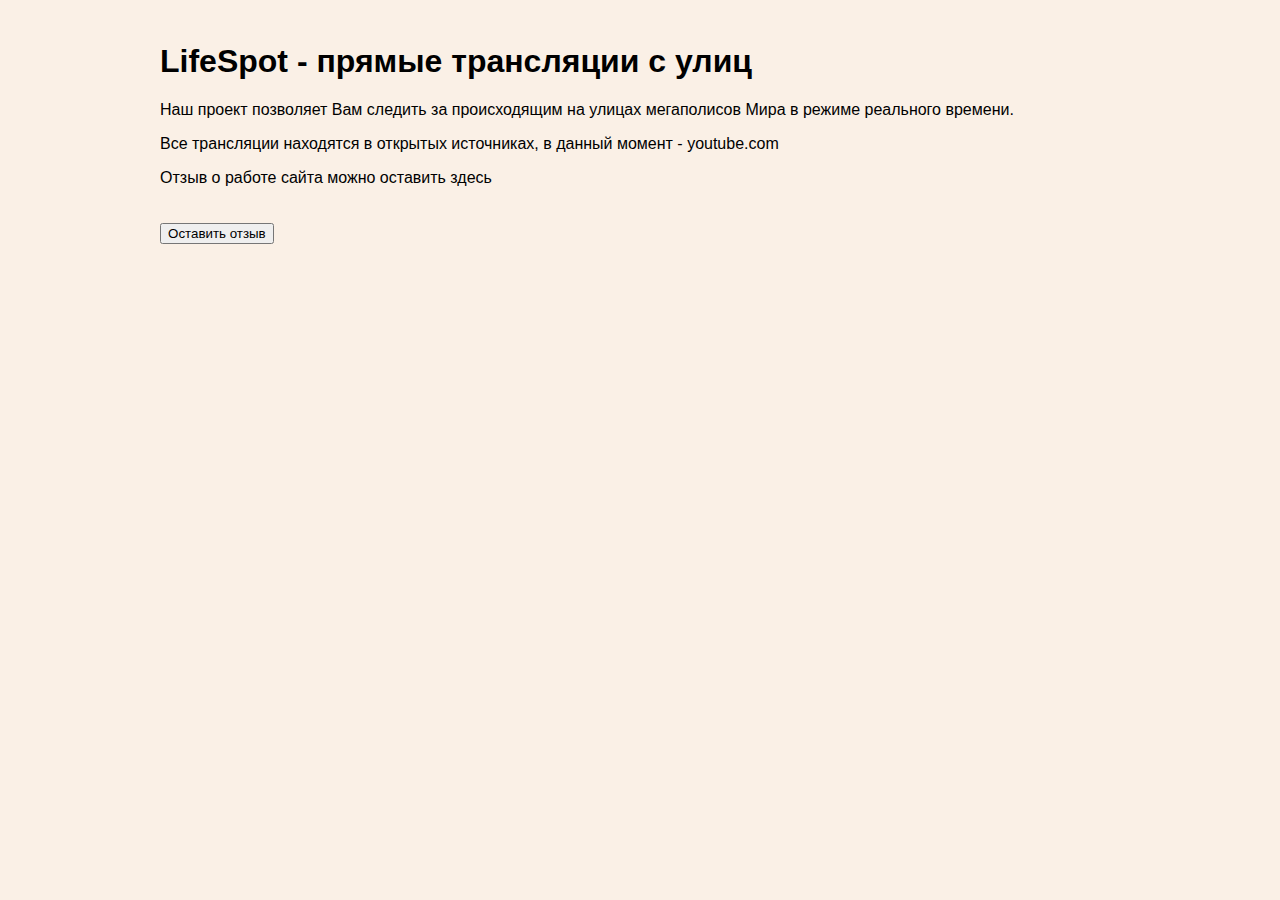
<file: LifeSpot/Views/about.html>
﻿<!DOCTYPE html>
<html lang="en">
<head>
    <meta charset="UTF-8">
    <title>LifeSpot</title>
    <link href="../Static/CSS/index.css" rel="stylesheet" type="text/css">
    <script src="../Static/JS/about.js"></script>
</head>
<body>
    <header id="header-index">
        <h1>LifeSpot - прямые трансляции с улиц</h1>
        <p>Наш проект позволяет Вам следить за происходящим на улицах мегаполисов Мира в режиме реального времени.</p>
        <p>Все трансляции находятся в открытых источниках, в данный момент - youtube.com</p>
        <!--SLIDER-->
        <p>Отзыв о работе сайта можно оставить здесь</p>
    </header>
    <div class="reviews">
        <div class="review-button">
            <button onclick="addComment();">Оставить отзыв</button>
        </div>
    </div>
    <!--SIDEBAR-->
    <!--FOOTER-->
</body>
</html>
</file>
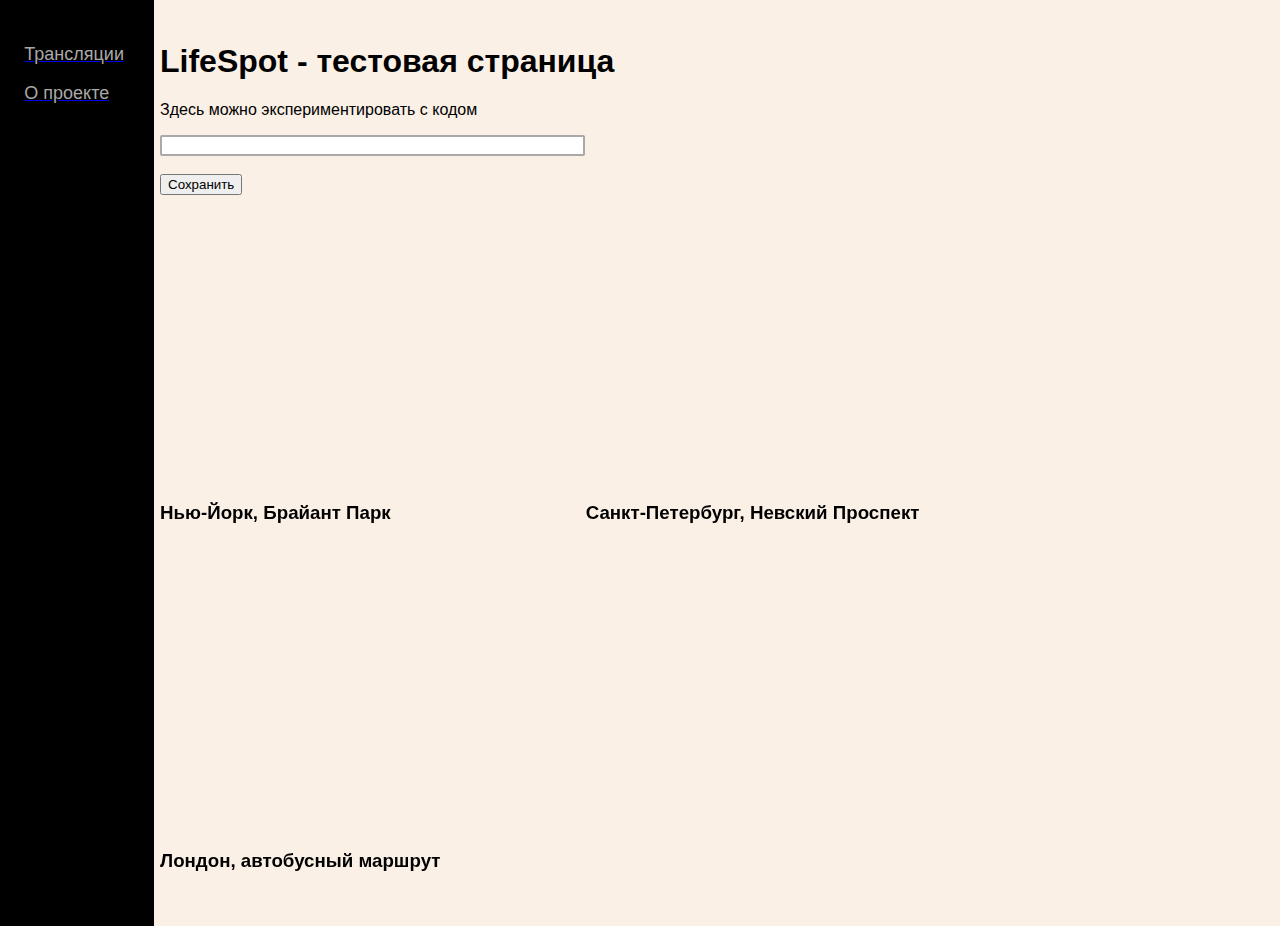
<file: LifeSpot/Views/testing.html>
﻿<!DOCTYPE html>
<html lang="en">

<head>
    <meta charset="UTF-8">
    <title>LifeSpot</title>
    <link href="../Static/CSS/index.css" rel="stylesheet" type="text/css">
    <script  type="text/javascript" defer src="../Static/JS/testing.js"></script>
</head>

<header id="header-index">
    <h1>LifeSpot - тестовая страница</h1>
    <p>Здесь можно экспериментировать с кодом</p>
    <input type="text" oninput="" size=50%>
    <br><br>
    <button onclick="saveInput();">Сохранить</button>
</header>

<aside id="sidebar">
    <div class="navbar">
        <a href="/"><p>Трансляции</p></a>
        <a href="/"><p>О проекте</p></a>
    </div>
</aside>

<!--SIDEBAR-->
<body>
    <div class="video-container">
        <iframe width="410" height="265" src="https://www.youtube.com/embed/srlpC5tmhYs" title="YouTube video player" frameborder="0" allow="accelerometer; autoplay; clipboard-write; encrypted-media; gyroscope; picture-in-picture" allowfullscreen></iframe>
        <h3 class="video-title">Нью-Йорк, Брайант Парк</h3>
    </div>
    <div class="video-container">
        <iframe width="410" height="265" src="https://www.youtube.com/embed/wCcMcaiRbhM" title="YouTube video player" frameborder="0" allow="accelerometer; autoplay; clipboard-write; encrypted-media; gyroscope; picture-in-picture" allowfullscreen></iframe>
        <h3 class="video-title">Санкт-Петербург, Невский Проспект</h3>
    </div>
    <div class="video-container">
        <iframe width="410" height="265" src="https://www.youtube.com/embed/JplMzss6_YE" title="YouTube video player" frameborder="0" allow="accelerometer; autoplay; clipboard-write; encrypted-media; gyroscope; picture-in-picture" allowfullscreen></iframe>
        <h3 class="video-title">Лондон, автобусный маршрут</h3>
    </div>
</body>
<!--FOOTER-->

</html>
</file>
<file: LifeSpot/Static/CSS/index.css>
﻿/* Комбинированный селектор - применяется ко всем элементам */
header, footer, aside, body, .navbar, .video-container {
    font-family: "Helvetica 65 Medium", sans-serif;
}
.video-container {
    display: inline-block;
    margin-top: 0.5em;
    padding-left: 1%;
    padding-top: 1%;
}

.navbar {
    color: darkgray;
    padding-left: 1%;
}

#header-color {
    color: #44453f;
}

header {
    color: black;
    padding-left: 1%;
    padding-top: 1.2%;
}

footer {
    position: absolute;
    bottom: 0;
    font-size: medium;
    color: dimgrey;
    line-height: 66%;
    padding-left: 1%;
}

aside {
    height: 100%;
    width: 12%;
    position: absolute;
    z-index: 1;
    top: 0;
    bottom: 0;
    left: 0;
    background-color: #000000;
    overflow-x: hidden;
    padding-top: 2%;
    font-size: large;
}

input {
    border: 2px solid darkgrey;
    border-radius: 2px;
    outline: none;
}

img {
    border: 2px solid black;
    padding: 1px;
    height: 5cm;
    width: 18cm;
    margin-right: auto;
    margin-left: auto;
}
#Slider {
    display: inline-block;
    margin-left: 20%;
}

body {
    padding-left: 11%;
}

header, footer, aside, body, .navbar, .video-container, .bordered {
    font-family: "Helvetic 65 medium", sans-serif;
}

header, footer, body, video-container {
    background-color: linen;
}

.navbar p {
    color: darkgray;
    padding-left: 15%;
}
/* Стили панели навигации при наведении мышью */
.navbar p:hover {
    color: aliceblue;
}

input:focus {
    border: 2px solid red;
}
.review-container, .review-button {
    display: inline-block;
    margin-top: 0.5em;
    padding-left: 1%;
    padding-top: 1%;
}

.review-text {
    display: block;
    margin-top: 0.5em;
    padding-left: 1%;
    padding-top: 1%;
}
</file>
